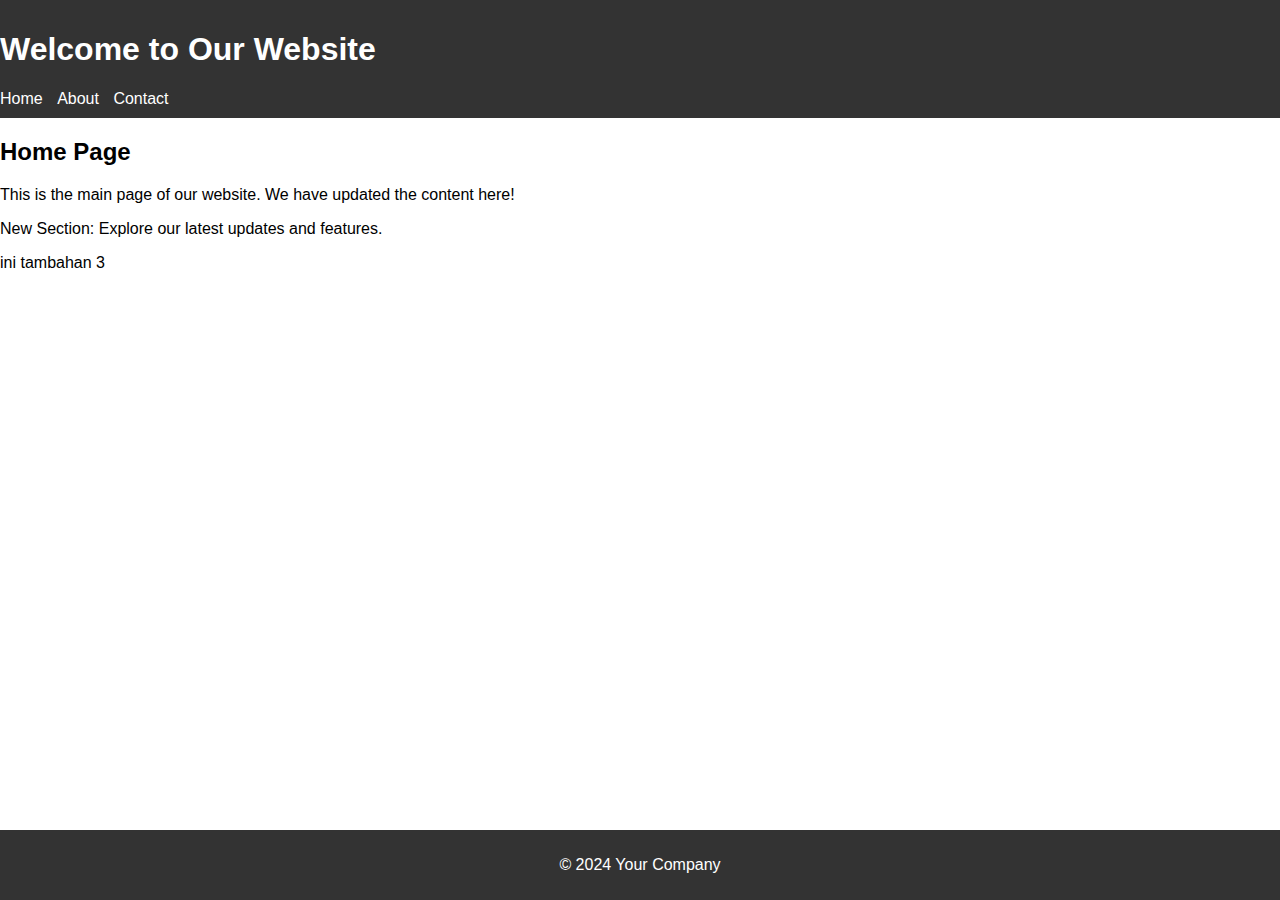
<file: index.html>
<!DOCTYPE html>
<html lang="en">
<head>
    <meta charset="UTF-8">
    <meta name="viewport" content="width=device-width, initial-scale=1.0">
    <title>Home</title>
    <link rel="stylesheet" href="styles.css">
</head>
<body>
    <header>
        <h1>Welcome to Our Website</h1>
        <nav>
            <ul>
                <li><a href="index.html">Home</a></li>
                <li><a href="about.html">About</a></li>
                <li><a href="contact.html">Contact</a></li>
            </ul>
        </nav>
    </header>
    <main>
        <h2>Home Page</h2>
        <p>This is the main page of our website. We have updated the content here!</p>
        <p>New Section: Explore our latest updates and features.</p>
        <p> ini tambahan 3</p>
    </main>
    <footer>
        <p>&copy; 2024 Your Company</p>
    </footer>
</body>
</html>
</file>
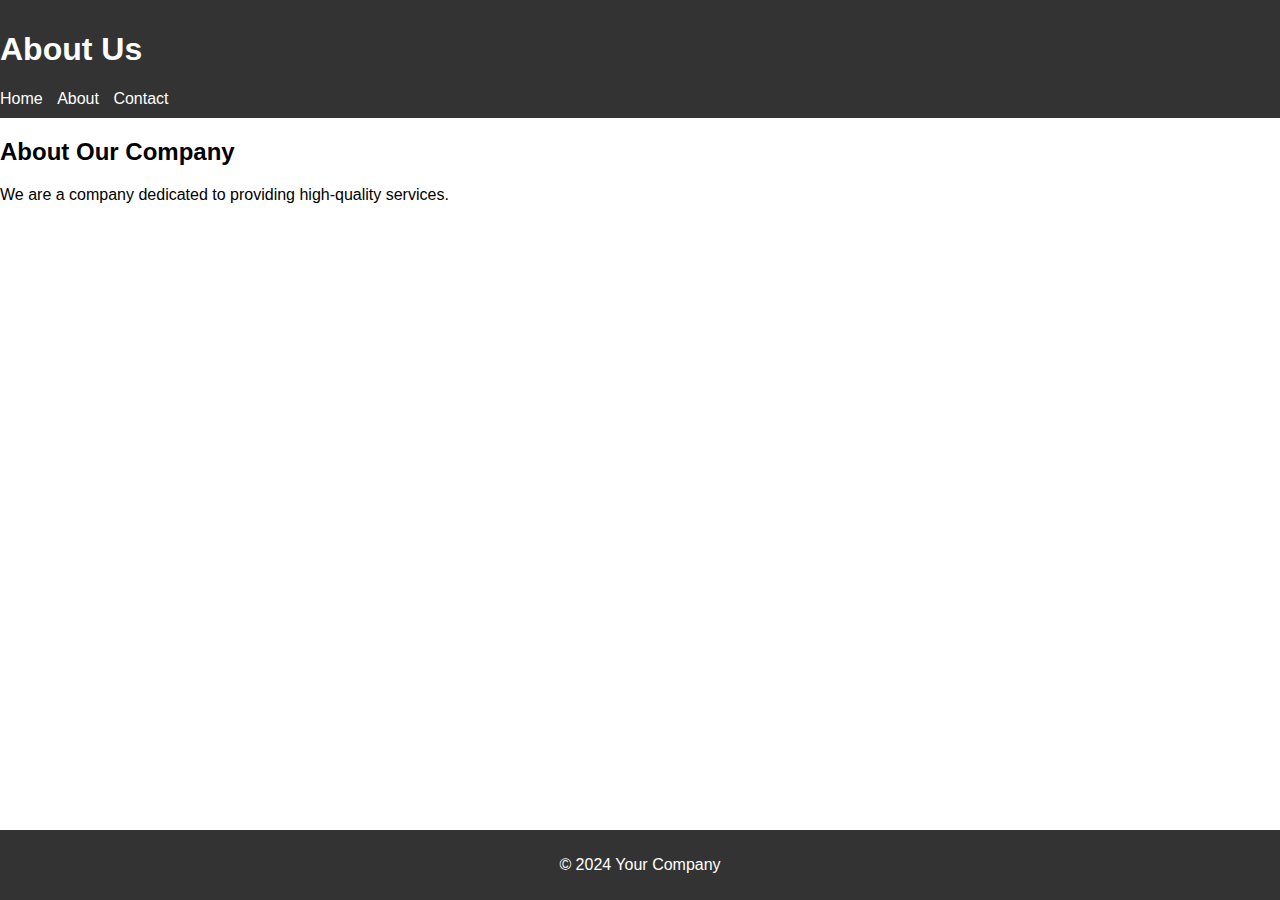
<file: about.html>
<!DOCTYPE html>
<html lang="en">
<head>
    <meta charset="UTF-8">
    <meta name="viewport" content="width=device-width, initial-scale=1.0">
    <title>About Us</title>
    <link rel="stylesheet" href="styles.css">
</head>
<body>
    <header>
        <h1>About Us</h1>
        <nav>
            <ul>
                <li><a href="index.html">Home</a></li>
                <li><a href="about.html">About</a></li>
                <li><a href="contact.html">Contact</a></li>
            </ul>
        </nav>
    </header>
    <main>
        <h2>About Our Company</h2>
        <p>We are a company dedicated to providing high-quality services.</p>
    </main>
    <footer>
        <p>&copy; 2024 Your Company</p>
    </footer>
</body>
</html>
</file>
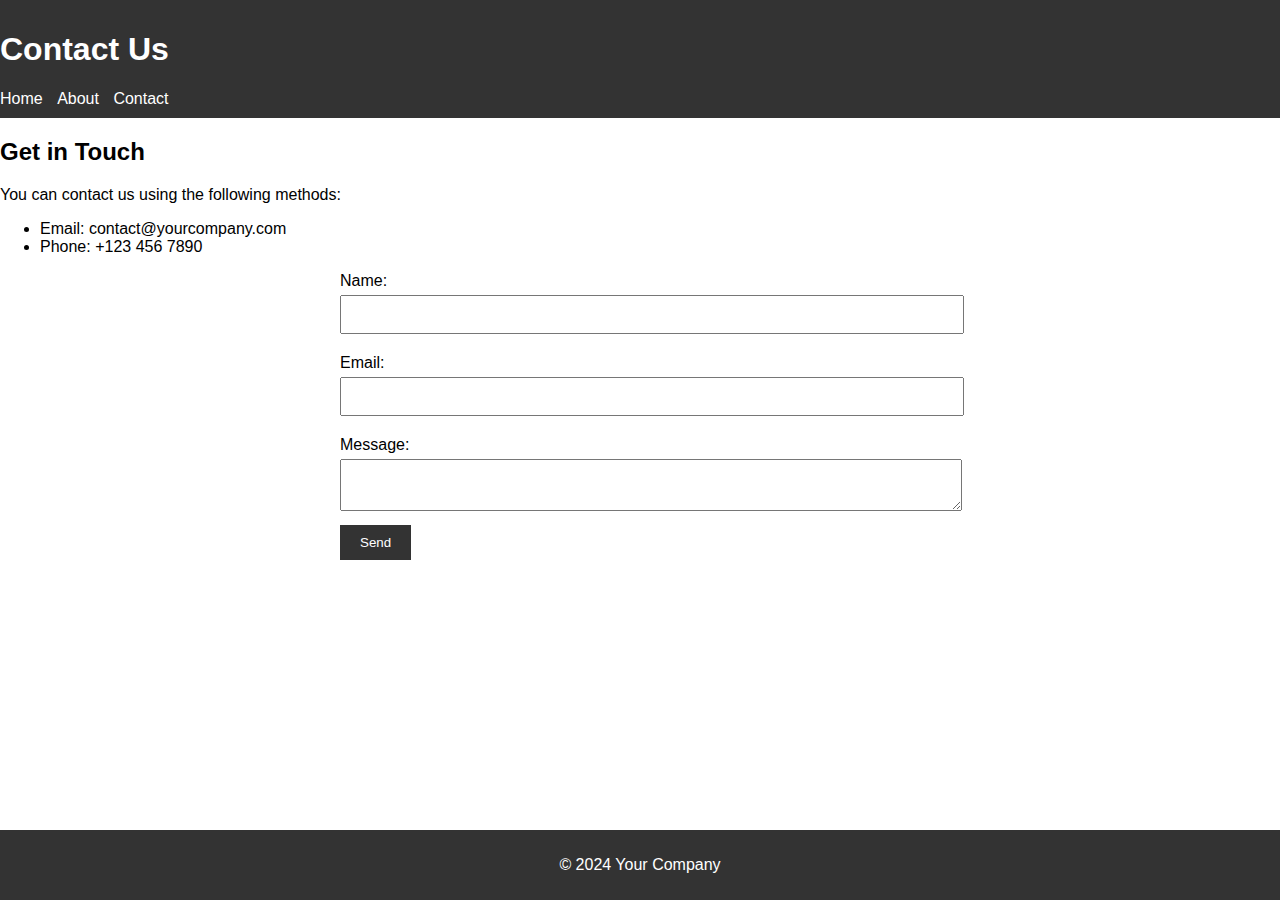
<file: contact.html>
<!DOCTYPE html>
<html lang="en">
<head>
    <meta charset="UTF-8">
    <meta name="viewport" content="width=device-width, initial-scale=1.0">
    <title>Contact Us</title>
    <link rel="stylesheet" href="styles.css">
</head>
<body>
    <header>
        <h1>Contact Us</h1>
        <nav>
            <ul>
                <li><a href="index.html">Home</a></li>
                <li><a href="about.html">About</a></li>
                <li><a href="contact.html">Contact</a></li>
            </ul>
        </nav>
    </header>
    <main>
        <h2>Get in Touch</h2>
        <p>You can contact us using the following methods:</p>
        <ul>
            <li>Email: contact@yourcompany.com</li>
            <li>Phone: +123 456 7890</li>
        </ul>
        <form action="#" method="post">
            <label for="name">Name:</label>
            <input type="text" id="name" name="name" required>
            <label for="email">Email:</label>
            <input type="email" id="email" name="email" required>
            <label for="message">Message:</label>
            <textarea id="message" name="message" required></textarea>
            <button type="submit">Send</button>
        </form>
    </main>
    <footer>
        <p>&copy; 2024 Your Company</p>
    </footer>
</body>
</html>
</file>
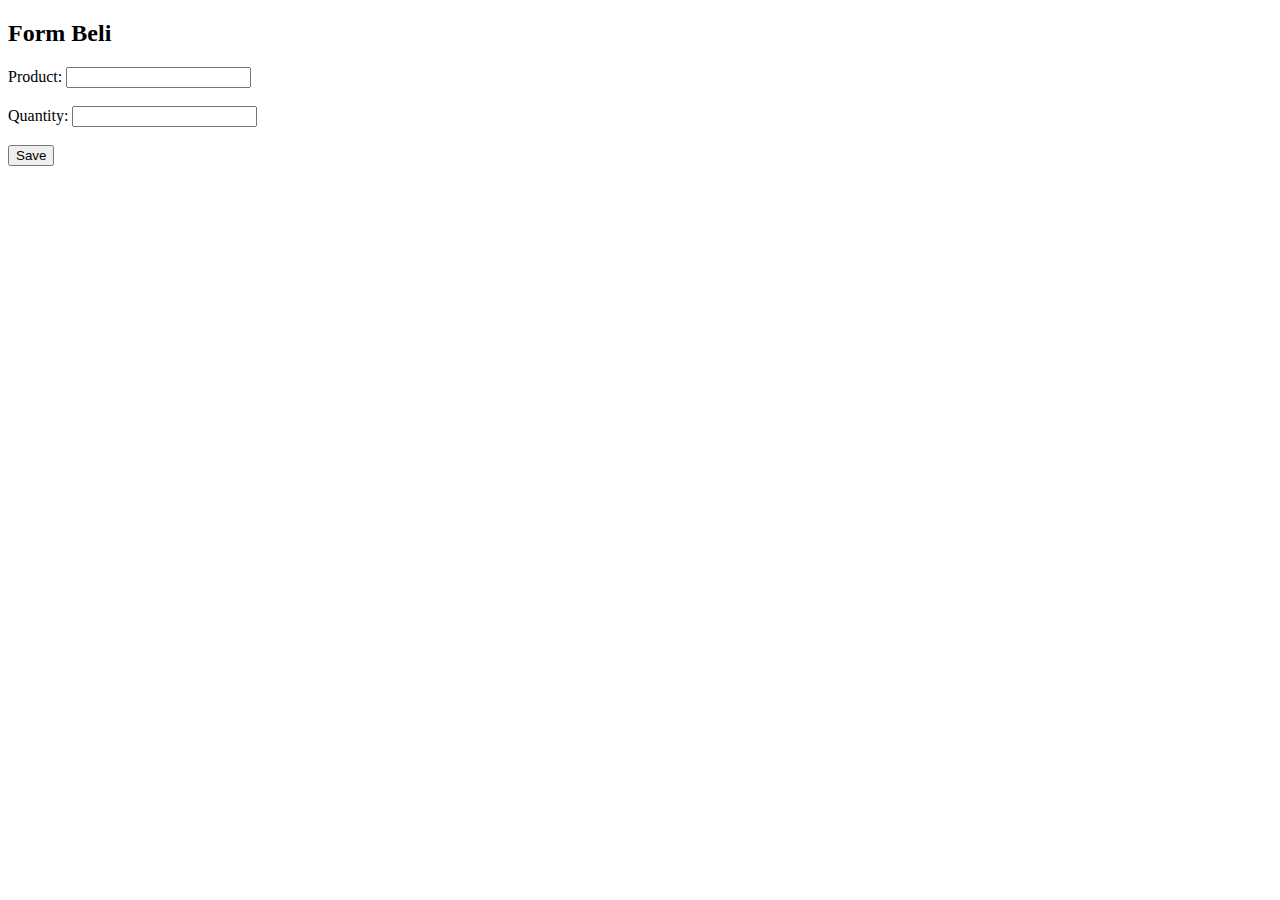
<file: formBeli.html>
<!DOCTYPE html>
<html lang="en">
<head>
    <meta charset="UTF-8">
    <meta name="viewport" content="width=device-width, initial-scale=1.0">
    <title>Form Beli</title>
    <script>
        function setCookie(name, value, days) {
            var expires = "";
            if (days) {
                var date = new Date();
                date.setTime(date.getTime() + (days * 24 * 60 * 60 * 1000));
                expires = "; expires=" + date.toUTCString();
            }
            document.cookie = name + "=" + (value || "") + expires + "; path=/";
        }

        function getCookie(name) {
            var nameEQ = name + "=";
            var ca = document.cookie.split(';');
            for (var i = 0; i < ca.length; i++) {
                var c = ca[i];
                while (c.charAt(0) == ' ') c = c.substring(1, c.length);
                if (c.indexOf(nameEQ) == 0) return c.substring(nameEQ.length, c.length);
            }
            return null;
        }

        function handleSubmit() {
            var product = document.getElementById("product").value;
            var quantity = document.getElementById("quantity").value;
            
            setCookie("product", product, 1); // Simpan cookie selama 1 hari
            setCookie("quantity", quantity, 1); // Simpan cookie selama 1 hari
            
            alert("Product and quantity have been saved to cookies!");
        }

        function loadCookies() {
            var product = getCookie("product");
            var quantity = getCookie("quantity");

            if (product && quantity) {
                document.getElementById("product").value = product;
                document.getElementById("quantity").value = quantity;
            }
        }

        window.onload = function() {
            loadCookies();
        }
    </script>
</head>
<body>
    <h2>Form Beli</h2>
    <form onsubmit="handleSubmit(); return false;">
        <label for="product">Product:</label>
        <input type="text" id="product" name="product" required><br><br>

        <label for="quantity">Quantity:</label>
        <input type="number" id="quantity" name="quantity" required><br><br>

        <input type="submit" value="Save">
    </form>
</body>
</html>
</file>
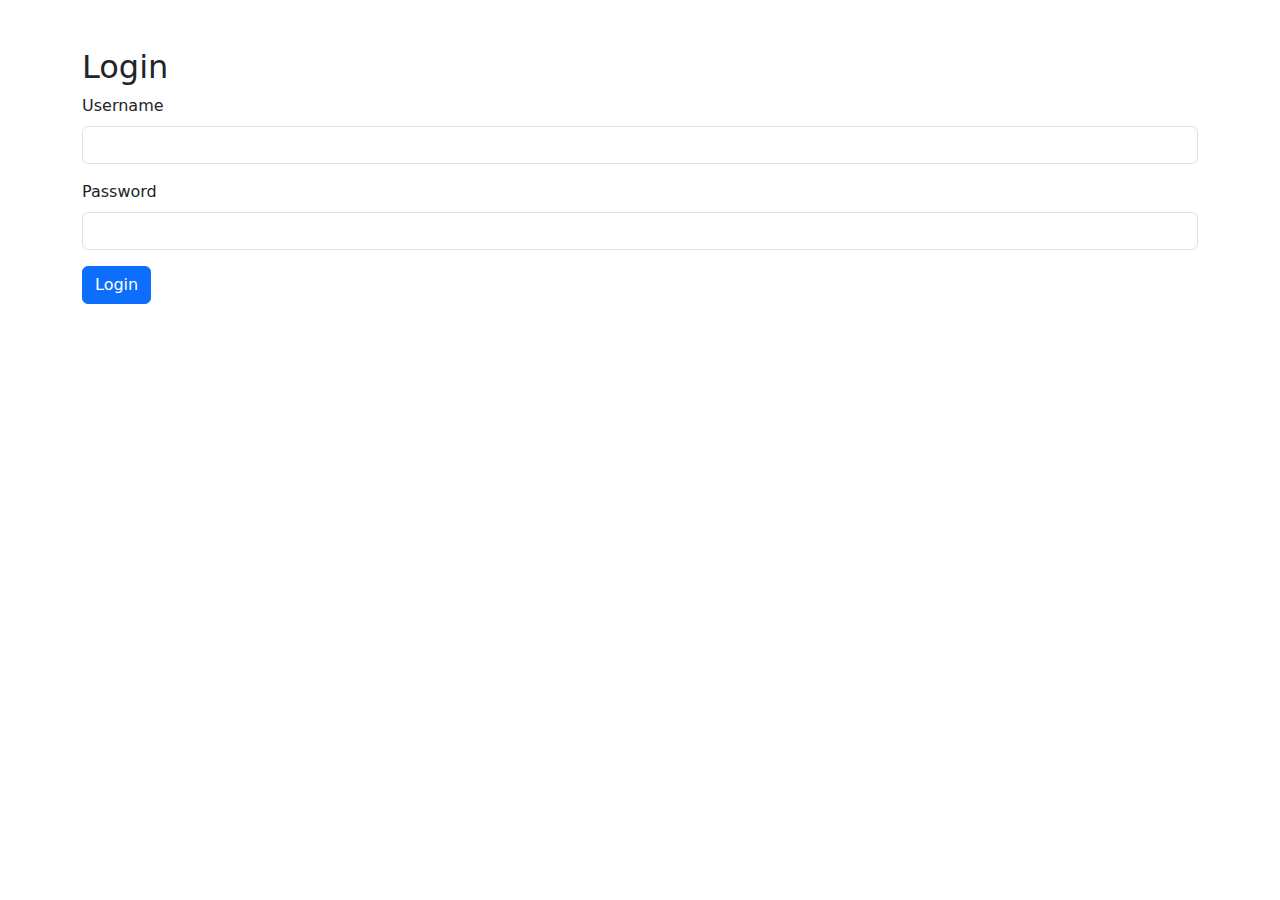
<file: loginform.html>
<!DOCTYPE html>
<html lang="id">
<head>
    <meta charset="UTF-8">
    <meta name="viewport" content="width=device-width, initial-scale=1.0">
    <link href="https://cdn.jsdelivr.net/npm/bootstrap@5.2.0/dist/css/bootstrap.min.css" rel="stylesheet" crossorigin="anonymous">
    <title>Login</title>
</head>
<body>
    <div class="container mt-5">
        <h2>Login</h2>
        <form action="loginmultirole.php" method="post">
            <div class="mb-3">
                <label for="username" class="form-label">Username</label>
                <input type="text" class="form-control" id="username" name="username" required>
            </div>
            <div class="mb-3">
                <label for="password" class="form-label">Password</label>
                <input type="password" class="form-control" id="password" name="password" required>
            </div>
            <button type="submit" class="btn btn-primary">Login</button>
        </form>
    </div>
</body>
</html>
</file>
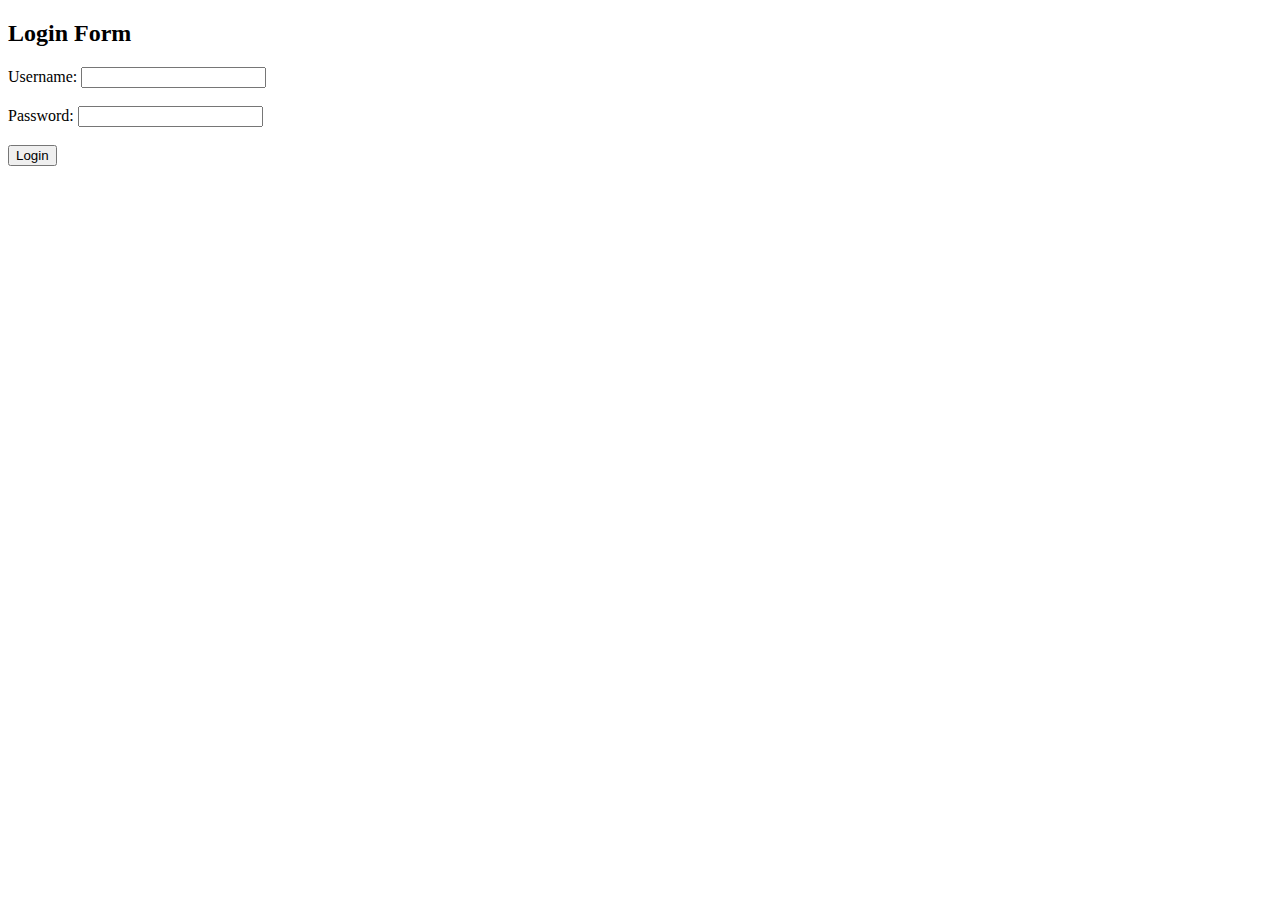
<file: sessionLogin.html>
<!DOCTYPE html>
<html lang="en">
<head>
    <meta charset="UTF-8">
    <meta name="viewport" content="width=device-width, initial-scale=1.0">
    <title>Login</title>
</head>
<body>
    <h2>Login Form</h2>
    <form action="loginSessionHandler.php" method="POST">
        <label for="username">Username:</label>
        <input type="text" id="username" name="username" required><br><br>
        
        <label for="password">Password:</label>
        <input type="password" id="password" name="password" required><br><br>
        
        <input type="submit" value="Login">
    </form>
</body>
</html>
</file>
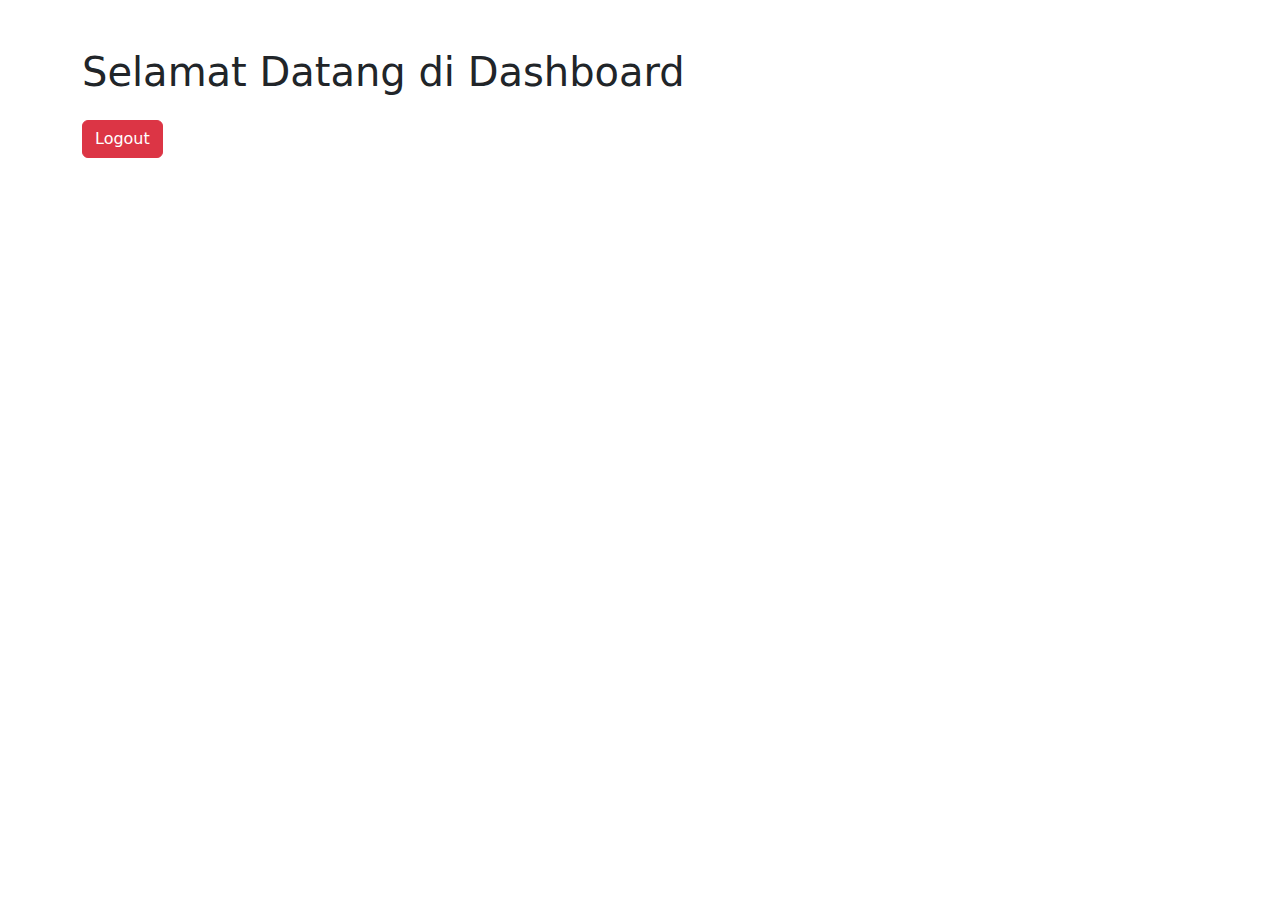
<file: userdasboard.html>
<!DOCTYPE html>
<html lang="id">
<head>
    <meta charset="UTF-8">
    <meta name="viewport" content="width=device-width, initial-scale=1.0">
    <link href="https://cdn.jsdelivr.net/npm/bootstrap@5.2.0/dist/css/bootstrap.min.css" rel="stylesheet" crossorigin="anonymous">
    <title>Dashboard Admin</title>
</head>
<body>
    <div class="container mt-5">
        <h1 class="mb-4">Selamat Datang di Dashboard</h1>
        <a href="loginform.html" class="btn btn-danger">Logout</a>
    </div>
    <script src="https://cdn.jsdelivr.net/npm/bootstrap@5.2.0/dist/js/bootstrap.bundle.min.js" crossorigin="anonymous"></script>
</body>
</html>
</file>
<file: styles.css>
body {
    font-family: Arial, sans-serif;
    margin: 0;
    padding: 0;
}

header {
    background-color: #333;
    color: white;
    padding: 10px 0;
}

nav ul {
    list-style-type: none;
    padding: 0;
    margin: 0;
}

nav ul li {
    display: inline;
    margin-right: 10px;
}

nav ul li a {
    color: white;
    text-decoration: none;
}

footer {
    background-color: #333;
    color: white;
    text-align: center;
    padding: 10px 0;
    position: fixed;
    width: 100%;
    bottom: 0;
}

form {
    max-width: 600px;
    margin: 0 auto;
}

form label {
    display: block;
    margin: 10px 0 5px;
}

form input, form textarea {
    width: 100%;
    padding: 10px;
    margin-bottom: 10px;
}

form button {
    padding: 10px 20px;
    background-color: #333;
    color: white;
    border: none;
    cursor: pointer;
}

form button:hover {
    background-color: #555;
}
</file>
